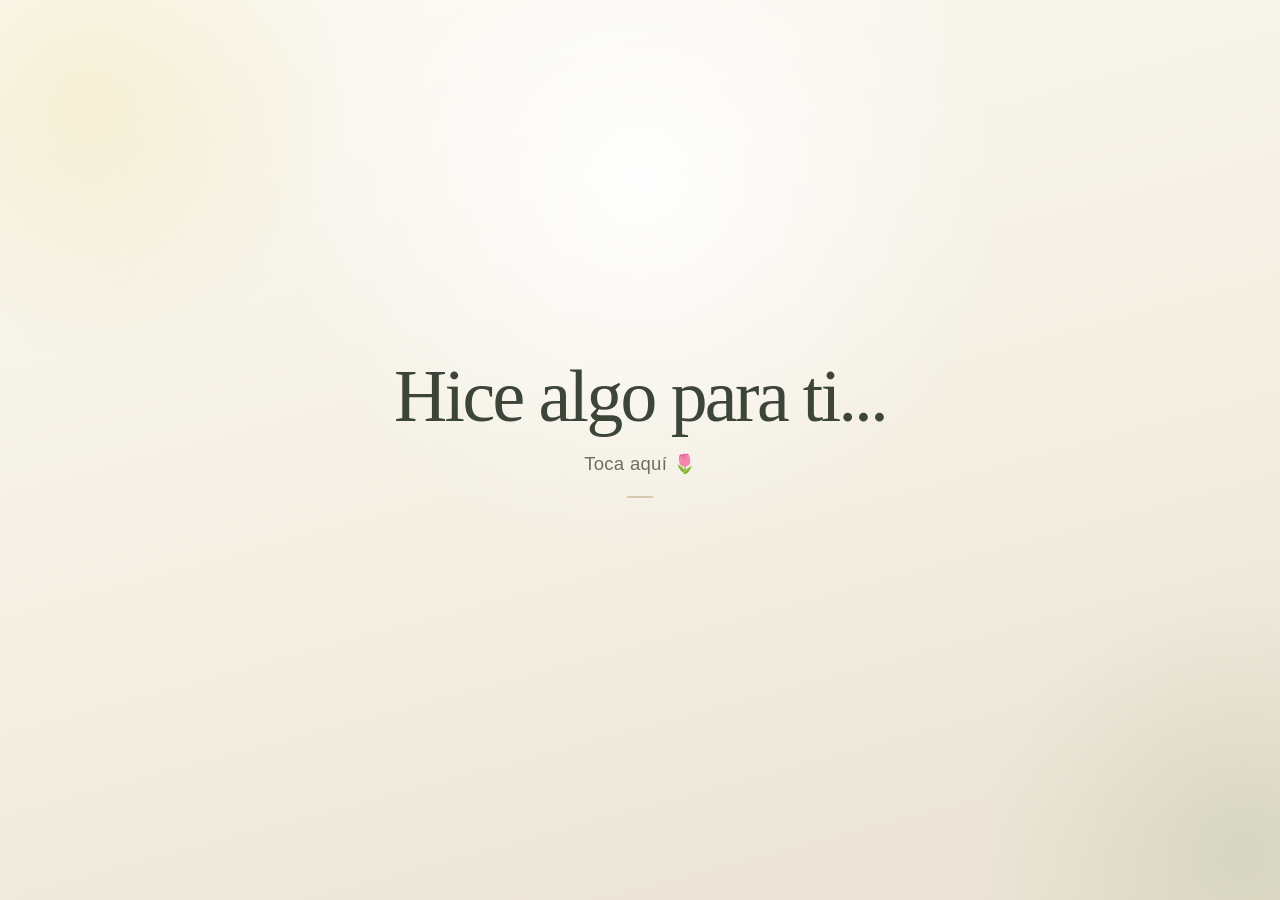
<file: index.html>
<!doctype html>
<html lang="es">
  <head>
    <meta charset="UTF-8" />
    <meta name="viewport" content="width=device-width, initial-scale=1, viewport-fit=cover, interactive-widget=resizes-content" />
    <meta name="theme-color" content="#f7f3e9" />
    <meta name="description" content="Un ramo de tulipanes y lirios amarillos que florece para ti." />
    <meta property="og:title" content="Hice algo para ti..." />
    <meta property="og:description" content="Un pequeño regalo que florece al abrirlo." />
    <title>Flores para ti</title>
    <script>document.documentElement.classList.add('js');</script>
    <link rel="stylesheet" href="styles.css?v=harmony-1" />
  </head>
  <body>
    <main class="experience" id="experience" data-state="idle">
      <div class="ambient" aria-hidden="true">
        <span class="ambient__wash ambient__wash--one"></span>
        <span class="ambient__wash ambient__wash--two"></span>
      </div>

      <button class="opening" id="start-gift" type="button" aria-label="Hacer florecer el ramo">
        <span class="opening__copy">
          <span class="opening__title">Hice algo para ti...</span>
          <span class="opening__invitation">Toca aquí <span aria-hidden="true">🌷</span></span>
          <span class="opening__pulse" aria-hidden="true"></span>
        </span>
      </button>

      <section class="bouquet-stage" aria-label="Ramo de tulipanes y lirios amarillos">
        <div class="bouquet-shell">
          <div id="bouquet-3d" class="bouquet-3d"></div>
          <p id="scene-status" class="scene-status" role="status" hidden></p>
          <div class="particles" aria-hidden="true">
            <i class="light light--1"></i>
            <i class="light light--2"></i>
            <i class="light light--3"></i>
            <i class="light light--4"></i>
            <i class="light light--5"></i>
            <i class="petal-fall petal-fall--1"></i>
            <i class="petal-fall petal-fall--2"></i>
            <i class="petal-fall petal-fall--3"></i>
          </div>

          <svg class="bouquet" viewBox="0 0 430 720" role="img" aria-labelledby="bouquet-title bouquet-desc">
            <title id="bouquet-title">Ramo animado de flores amarillas</title>
            <desc id="bouquet-desc">Tulipanes amarillos en forma de copa y lirios amarillos de seis pétalos florecen entre hojas verdes y un envoltorio color marfil.</desc>
            <defs>
              <linearGradient id="stemGreen" x1="0" y1="0" x2="1" y2="0">
                <stop offset="0" stop-color="#315c3b" />
                <stop offset="0.54" stop-color="#5f8450" />
                <stop offset="1" stop-color="#2f5938" />
              </linearGradient>
              <linearGradient id="leafGreen" x1="0" y1="0" x2="1" y2="1">
                <stop offset="0" stop-color="#77915a" />
                <stop offset="0.55" stop-color="#456e45" />
                <stop offset="1" stop-color="#2f5639" />
              </linearGradient>
              <linearGradient id="tulipGold" x1="0.2" y1="0" x2="0.8" y2="1">
                <stop offset="0" stop-color="#fff6a8" />
                <stop offset="0.48" stop-color="#f4cf4e" />
                <stop offset="1" stop-color="#dca72e" />
              </linearGradient>
              <linearGradient id="tulipLight" x1="0" y1="0" x2="1" y2="1">
                <stop offset="0" stop-color="#fff9bf" />
                <stop offset="1" stop-color="#ecc242" />
              </linearGradient>
              <linearGradient id="lilyGold" x1="0.5" y1="0" x2="0.5" y2="1">
                <stop offset="0" stop-color="#fff9bf" />
                <stop offset="0.62" stop-color="#f7d960" />
                <stop offset="1" stop-color="#e0ad30" />
              </linearGradient>
              <linearGradient id="paperIvory" x1="0" y1="0" x2="1" y2="1">
                <stop offset="0" stop-color="#fffdf5" />
                <stop offset="0.58" stop-color="#eee4d1" />
                <stop offset="1" stop-color="#d9cab3" />
              </linearGradient>
              <linearGradient id="paperWarm" x1="0" y1="0" x2="1" y2="0">
                <stop offset="0" stop-color="#d6c5a9" />
                <stop offset="0.5" stop-color="#f6efe2" />
                <stop offset="1" stop-color="#c8b697" />
              </linearGradient>
              <filter id="softShadow" x="-30%" y="-30%" width="160%" height="180%">
                <feDropShadow dx="0" dy="10" stdDeviation="9" flood-color="#77683d" flood-opacity="0.16" />
              </filter>
              <filter id="flowerShadow" x="-30%" y="-30%" width="160%" height="160%">
                <feDropShadow dx="0" dy="3" stdDeviation="2.5" flood-color="#8f7127" flood-opacity="0.2" />
              </filter>
            </defs>

            <g class="wrap" aria-hidden="true" filter="url(#softShadow)">
              <path class="wrap__back" d="M84 405 C122 436 152 471 208 595 C255 474 302 437 347 405 L312 646 C278 672 145 672 112 646 Z" fill="url(#paperWarm)" />
              <path class="wrap__left" d="M87 419 C122 480 147 535 205 611 L151 672 C125 621 103 528 87 419 Z" fill="url(#paperIvory)" />
              <path class="wrap__right" d="M345 416 C311 482 284 538 209 611 L266 672 C296 615 326 522 345 416 Z" fill="url(#paperIvory)" />
              <path class="wrap__crease" d="M151 672 L208 611 L266 672" fill="none" stroke="#bca98b" stroke-opacity="0.54" stroke-width="1.4" />
              <path class="wrap__edge" d="M88 418 C143 451 170 495 208 595 C247 494 292 449 344 416" fill="none" stroke="#fffef9" stroke-opacity="0.9" stroke-width="3" />
            </g>

            <g class="living-bouquet">
              <g class="stems" fill="none" stroke="url(#stemGreen)" stroke-linecap="round">
                <path class="stem-line" pathLength="1" style="--delay:.15s" d="M210 634 C199 522 160 402 128 275" stroke-width="5.4" />
                <path class="stem-line" pathLength="1" style="--delay:.28s" d="M211 635 C203 516 194 352 183 218" stroke-width="4.8" />
                <path class="stem-line" pathLength="1" style="--delay:.42s" d="M213 636 C218 516 228 382 232 258" stroke-width="5.2" />
                <path class="stem-line" pathLength="1" style="--delay:.56s" d="M214 635 C233 505 267 342 291 208" stroke-width="4.8" />
                <path class="stem-line" pathLength="1" style="--delay:.68s" d="M216 635 C248 530 302 410 331 297" stroke-width="5.1" />
                <path class="stem-line" pathLength="1" style="--delay:.8s" d="M208 634 C186 536 162 442 157 344" stroke-width="4.2" />
                <path class="stem-line" pathLength="1" style="--delay:.92s" d="M216 635 C237 545 258 432 270 343" stroke-width="4.4" />
                <path class="stem-line" pathLength="1" style="--delay:1.02s" d="M207 636 C171 526 126 451 105 369" stroke-width="4.4" />
                <path class="stem-line" pathLength="1" style="--delay:1.12s" d="M214 635 C218 523 213 412 211 319" stroke-width="4.4" />
                <path class="stem-line" pathLength="1" style="--delay:1.2s" d="M217 636 C263 539 304 445 322 360" stroke-width="4.5" />
              </g>

              <g class="leaves" aria-hidden="true">
                <path class="leaf leaf--left" style="--delay:1.1s" d="M199 558 C155 538 132 506 126 471 C163 482 190 507 199 558 Z" />
                <path class="leaf leaf--right" style="--delay:1.22s" d="M221 568 C256 532 286 519 314 521 C294 552 263 568 221 568 Z" />
                <path class="leaf leaf--left" style="--delay:1.36s" d="M185 506 C145 484 127 450 125 419 C159 434 180 461 185 506 Z" />
                <path class="leaf leaf--right" style="--delay:1.48s" d="M236 508 C262 467 292 445 321 439 C308 479 278 503 236 508 Z" />
                <path class="leaf leaf--left" style="--delay:1.62s" d="M170 448 C135 428 115 399 111 370 C144 381 166 408 170 448 Z" />
                <path class="leaf leaf--right" style="--delay:1.74s" d="M253 454 C275 416 300 397 328 391 C317 426 287 451 253 454 Z" />
                <path class="leaf leaf--left leaf--slim" style="--delay:1.86s" d="M205 420 C179 389 172 353 181 326 C204 353 213 381 205 420 Z" />
                <path class="leaf leaf--right leaf--slim" style="--delay:1.98s" d="M220 410 C231 368 252 340 278 328 C273 365 250 398 220 410 Z" />
                <path class="leaf leaf--left leaf--small" style="--delay:2.08s" d="M151 393 C124 380 108 359 104 338 C131 344 148 363 151 393 Z" />
                <path class="leaf leaf--right leaf--small" style="--delay:2.18s" d="M282 401 C299 373 319 359 340 357 C330 382 309 398 282 401 Z" />
              </g>

              <g transform="translate(128 277) rotate(-13) scale(.96)">
                <g class="bloom bloom--tulip" style="--delay:2.35s">
                  <path class="sepal" d="M-19 -5 L-31 -18 L-8 -13 L0 0 L9 -13 L31 -19 L20 -4 Z" />
                  <path class="tulip-petal tulip-petal--left" d="M0 0 C-24 -2 -41 -24 -32 -53 C-17 -53 -4 -40 1 -18 Z" />
                  <path class="tulip-petal tulip-petal--right" d="M0 0 C24 -2 41 -24 32 -53 C17 -53 4 -40 -1 -18 Z" />
                  <path class="tulip-petal tulip-petal--center" d="M0 0 C-17 -12 -20 -42 0 -63 C20 -42 17 -12 0 0 Z" />
                </g>
              </g>
              <g transform="translate(183 221) rotate(-5) scale(1.08)">
                <g class="bloom bloom--tulip" style="--delay:2.66s">
                  <path class="sepal" d="M-19 -5 L-31 -18 L-8 -13 L0 0 L9 -13 L31 -19 L20 -4 Z" />
                  <path class="tulip-petal tulip-petal--left" d="M0 0 C-24 -2 -41 -24 -32 -53 C-17 -53 -4 -40 1 -18 Z" />
                  <path class="tulip-petal tulip-petal--right" d="M0 0 C24 -2 41 -24 32 -53 C17 -53 4 -40 -1 -18 Z" />
                  <path class="tulip-petal tulip-petal--center" d="M0 0 C-17 -12 -20 -42 0 -63 C20 -42 17 -12 0 0 Z" />
                </g>
              </g>
              <g transform="translate(232 260) rotate(8) scale(.9)">
                <g class="bloom bloom--tulip" style="--delay:2.92s">
                  <path class="sepal" d="M-19 -5 L-31 -18 L-8 -13 L0 0 L9 -13 L31 -19 L20 -4 Z" />
                  <path class="tulip-petal tulip-petal--left" d="M0 0 C-24 -2 -41 -24 -32 -53 C-17 -53 -4 -40 1 -18 Z" />
                  <path class="tulip-petal tulip-petal--right" d="M0 0 C24 -2 41 -24 32 -53 C17 -53 4 -40 -1 -18 Z" />
                  <path class="tulip-petal tulip-petal--center" d="M0 0 C-17 -12 -20 -42 0 -63 C20 -42 17 -12 0 0 Z" />
                </g>
              </g>
              <g transform="translate(291 211) rotate(12) scale(1.04)">
                <g class="bloom bloom--tulip" style="--delay:3.18s">
                  <path class="sepal" d="M-19 -5 L-31 -18 L-8 -13 L0 0 L9 -13 L31 -19 L20 -4 Z" />
                  <path class="tulip-petal tulip-petal--left" d="M0 0 C-24 -2 -41 -24 -32 -53 C-17 -53 -4 -40 1 -18 Z" />
                  <path class="tulip-petal tulip-petal--right" d="M0 0 C24 -2 41 -24 32 -53 C17 -53 4 -40 -1 -18 Z" />
                  <path class="tulip-petal tulip-petal--center" d="M0 0 C-17 -12 -20 -42 0 -63 C20 -42 17 -12 0 0 Z" />
                </g>
              </g>
              <g transform="translate(331 299) rotate(17) scale(.88)">
                <g class="bloom bloom--tulip" style="--delay:3.42s">
                  <path class="sepal" d="M-19 -5 L-31 -18 L-8 -13 L0 0 L9 -13 L31 -19 L20 -4 Z" />
                  <path class="tulip-petal tulip-petal--left" d="M0 0 C-24 -2 -41 -24 -32 -53 C-17 -53 -4 -40 1 -18 Z" />
                  <path class="tulip-petal tulip-petal--right" d="M0 0 C24 -2 41 -24 32 -53 C17 -53 4 -40 -1 -18 Z" />
                  <path class="tulip-petal tulip-petal--center" d="M0 0 C-17 -12 -20 -42 0 -63 C20 -42 17 -12 0 0 Z" />
                </g>
              </g>
              <g transform="translate(157 346) rotate(-18) scale(.78)">
                <g class="bloom bloom--tulip" style="--delay:3.62s">
                  <path class="sepal" d="M-19 -5 L-31 -18 L-8 -13 L0 0 L9 -13 L31 -19 L20 -4 Z" />
                  <path class="tulip-petal tulip-petal--left" d="M0 0 C-24 -2 -41 -24 -32 -53 C-17 -53 -4 -40 1 -18 Z" />
                  <path class="tulip-petal tulip-petal--right" d="M0 0 C24 -2 41 -24 32 -53 C17 -53 4 -40 -1 -18 Z" />
                  <path class="tulip-petal tulip-petal--center" d="M0 0 C-17 -12 -20 -42 0 -63 C20 -42 17 -12 0 0 Z" />
                </g>
              </g>
              <g transform="translate(270 345) rotate(7) scale(.8)">
                <g class="bloom bloom--tulip" style="--delay:3.82s">
                  <path class="sepal" d="M-19 -5 L-31 -18 L-8 -13 L0 0 L9 -13 L31 -19 L20 -4 Z" />
                  <path class="tulip-petal tulip-petal--left" d="M0 0 C-24 -2 -41 -24 -32 -53 C-17 -53 -4 -40 1 -18 Z" />
                  <path class="tulip-petal tulip-petal--right" d="M0 0 C24 -2 41 -24 32 -53 C17 -53 4 -40 -1 -18 Z" />
                  <path class="tulip-petal tulip-petal--center" d="M0 0 C-17 -12 -20 -42 0 -63 C20 -42 17 -12 0 0 Z" />
                </g>
              </g>

              <g transform="translate(105 369) rotate(-14) scale(.88)">
                <g class="bloom bloom--lily" style="--delay:4.38s">
                  <g class="lily-petals" filter="url(#flowerShadow)">
                    <path class="lily-petal" style="--turn:0deg;--petal-delay:0s" d="M0 2 C-10 -17 -7 -45 0 -66 C11 -42 12 -17 0 2 Z" />
                    <path class="lily-petal" style="--turn:60deg;--petal-delay:.07s" d="M0 2 C-10 -17 -7 -45 0 -66 C11 -42 12 -17 0 2 Z" />
                    <path class="lily-petal" style="--turn:120deg;--petal-delay:.14s" d="M0 2 C-10 -17 -7 -45 0 -66 C11 -42 12 -17 0 2 Z" />
                    <path class="lily-petal" style="--turn:180deg;--petal-delay:.21s" d="M0 2 C-10 -17 -7 -45 0 -66 C11 -42 12 -17 0 2 Z" />
                    <path class="lily-petal" style="--turn:240deg;--petal-delay:.28s" d="M0 2 C-10 -17 -7 -45 0 -66 C11 -42 12 -17 0 2 Z" />
                    <path class="lily-petal" style="--turn:300deg;--petal-delay:.35s" d="M0 2 C-10 -17 -7 -45 0 -66 C11 -42 12 -17 0 2 Z" />
                  </g>
                  <g class="stamens">
                    <path d="M0 0 L-28 -7 M0 0 L-19 -24 M0 0 L8 -28 M0 0 L27 -10 M0 0 L20 18" />
                    <circle cx="-29" cy="-7" r="3.6" /><circle cx="-20" cy="-25" r="3.6" /><circle cx="8" cy="-29" r="3.6" /><circle cx="28" cy="-10" r="3.6" /><circle cx="21" cy="19" r="3.6" />
                  </g>
                  <circle class="lily-heart" r="7" />
                  <g class="lily-speckles"><circle cx="-8" cy="-14" r="1.8" /><circle cx="8" cy="-12" r="1.5" /><circle cx="-2" cy="-20" r="1.6" /><circle cx="12" cy="5" r="1.4" /></g>
                </g>
              </g>

              <g transform="translate(211 319) rotate(3) scale(.98)">
                <g class="bloom bloom--lily" style="--delay:4.78s">
                  <g class="lily-petals" filter="url(#flowerShadow)">
                    <path class="lily-petal" style="--turn:0deg;--petal-delay:0s" d="M0 2 C-10 -17 -7 -45 0 -66 C11 -42 12 -17 0 2 Z" />
                    <path class="lily-petal" style="--turn:60deg;--petal-delay:.07s" d="M0 2 C-10 -17 -7 -45 0 -66 C11 -42 12 -17 0 2 Z" />
                    <path class="lily-petal" style="--turn:120deg;--petal-delay:.14s" d="M0 2 C-10 -17 -7 -45 0 -66 C11 -42 12 -17 0 2 Z" />
                    <path class="lily-petal" style="--turn:180deg;--petal-delay:.21s" d="M0 2 C-10 -17 -7 -45 0 -66 C11 -42 12 -17 0 2 Z" />
                    <path class="lily-petal" style="--turn:240deg;--petal-delay:.28s" d="M0 2 C-10 -17 -7 -45 0 -66 C11 -42 12 -17 0 2 Z" />
                    <path class="lily-petal" style="--turn:300deg;--petal-delay:.35s" d="M0 2 C-10 -17 -7 -45 0 -66 C11 -42 12 -17 0 2 Z" />
                  </g>
                  <g class="stamens">
                    <path d="M0 0 L-28 -7 M0 0 L-19 -24 M0 0 L8 -28 M0 0 L27 -10 M0 0 L20 18" />
                    <circle cx="-29" cy="-7" r="3.6" /><circle cx="-20" cy="-25" r="3.6" /><circle cx="8" cy="-29" r="3.6" /><circle cx="28" cy="-10" r="3.6" /><circle cx="21" cy="19" r="3.6" />
                  </g>
                  <circle class="lily-heart" r="7" />
                  <g class="lily-speckles"><circle cx="-8" cy="-14" r="1.8" /><circle cx="8" cy="-12" r="1.5" /><circle cx="-2" cy="-20" r="1.6" /><circle cx="12" cy="5" r="1.4" /></g>
                </g>
              </g>

              <g transform="translate(322 360) rotate(14) scale(.84)">
                <g class="bloom bloom--lily" style="--delay:5.16s">
                  <g class="lily-petals" filter="url(#flowerShadow)">
                    <path class="lily-petal" style="--turn:0deg;--petal-delay:0s" d="M0 2 C-10 -17 -7 -45 0 -66 C11 -42 12 -17 0 2 Z" />
                    <path class="lily-petal" style="--turn:60deg;--petal-delay:.07s" d="M0 2 C-10 -17 -7 -45 0 -66 C11 -42 12 -17 0 2 Z" />
                    <path class="lily-petal" style="--turn:120deg;--petal-delay:.14s" d="M0 2 C-10 -17 -7 -45 0 -66 C11 -42 12 -17 0 2 Z" />
                    <path class="lily-petal" style="--turn:180deg;--petal-delay:.21s" d="M0 2 C-10 -17 -7 -45 0 -66 C11 -42 12 -17 0 2 Z" />
                    <path class="lily-petal" style="--turn:240deg;--petal-delay:.28s" d="M0 2 C-10 -17 -7 -45 0 -66 C11 -42 12 -17 0 2 Z" />
                    <path class="lily-petal" style="--turn:300deg;--petal-delay:.35s" d="M0 2 C-10 -17 -7 -45 0 -66 C11 -42 12 -17 0 2 Z" />
                  </g>
                  <g class="stamens">
                    <path d="M0 0 L-28 -7 M0 0 L-19 -24 M0 0 L8 -28 M0 0 L27 -10 M0 0 L20 18" />
                    <circle cx="-29" cy="-7" r="3.6" /><circle cx="-20" cy="-25" r="3.6" /><circle cx="8" cy="-29" r="3.6" /><circle cx="28" cy="-10" r="3.6" /><circle cx="21" cy="19" r="3.6" />
                  </g>
                  <circle class="lily-heart" r="7" />
                  <g class="lily-speckles"><circle cx="-8" cy="-14" r="1.8" /><circle cx="8" cy="-12" r="1.5" /><circle cx="-2" cy="-20" r="1.6" /><circle cx="12" cy="5" r="1.4" /></g>
                </g>
              </g>

              <g class="green-details" aria-hidden="true">
                <g class="sprig" style="--delay:5.72s" transform="translate(91 424) rotate(-34)">
                  <path d="M0 54 C2 31 5 15 8 0" />
                  <ellipse cx="0" cy="39" rx="8" ry="16" transform="rotate(-38 0 39)" />
                  <ellipse cx="8" cy="25" rx="7" ry="14" transform="rotate(34 8 25)" />
                  <ellipse cx="7" cy="10" rx="6" ry="12" transform="rotate(-31 7 10)" />
                </g>
                <g class="sprig" style="--delay:5.92s" transform="translate(344 437) rotate(29)">
                  <path d="M0 54 C2 31 5 15 8 0" />
                  <ellipse cx="0" cy="39" rx="8" ry="16" transform="rotate(-38 0 39)" />
                  <ellipse cx="8" cy="25" rx="7" ry="14" transform="rotate(34 8 25)" />
                  <ellipse cx="7" cy="10" rx="6" ry="12" transform="rotate(-31 7 10)" />
                </g>
              </g>
            </g>

            <g class="ribbon" aria-hidden="true" filter="url(#softShadow)">
              <path class="ribbon__tail" d="M210 604 C181 627 167 663 163 705 L207 669 Z" fill="#d1b46e" />
              <path class="ribbon__tail" d="M214 604 C245 628 258 665 262 705 L217 669 Z" fill="#c5a55d" />
              <path class="ribbon__loop" d="M212 624 C178 591 146 594 151 624 C158 653 186 646 212 630 Z" fill="#ddc685" />
              <path class="ribbon__loop" d="M212 624 C246 591 278 594 273 624 C266 653 238 646 212 630 Z" fill="#d0b46e" />
              <ellipse cx="212" cy="626" rx="17" ry="14" fill="#b99243" />
              <path d="M198 620 C206 625 218 625 227 619" fill="none" stroke="#f6e9bd" stroke-opacity="0.8" stroke-width="2" />
            </g>
          </svg>
        </div>

        <div class="closing" aria-live="polite">
          <p class="closing__message" id="final-message" aria-hidden="true">Te dije que estaba mejorando la animación… bueno, quería hacer algo mejor para ti.</p>
          <button class="replay" id="replay" type="button" aria-label="Ver florecer el ramo otra vez">Ver florecer otra vez <span aria-hidden="true">🌷</span></button>
        </div>
      </section>
    </main>

    <noscript>
      <style>
        .opening { display: none; }
        .bouquet-stage { opacity: 1; visibility: visible; }
        .closing__message { opacity: 1; transform: none; }
        .replay { display: none; }
      </style>
    </noscript>
    <script src="script.js?v=dusty-pink-1" defer></script>
  </body>
</html>
</file>
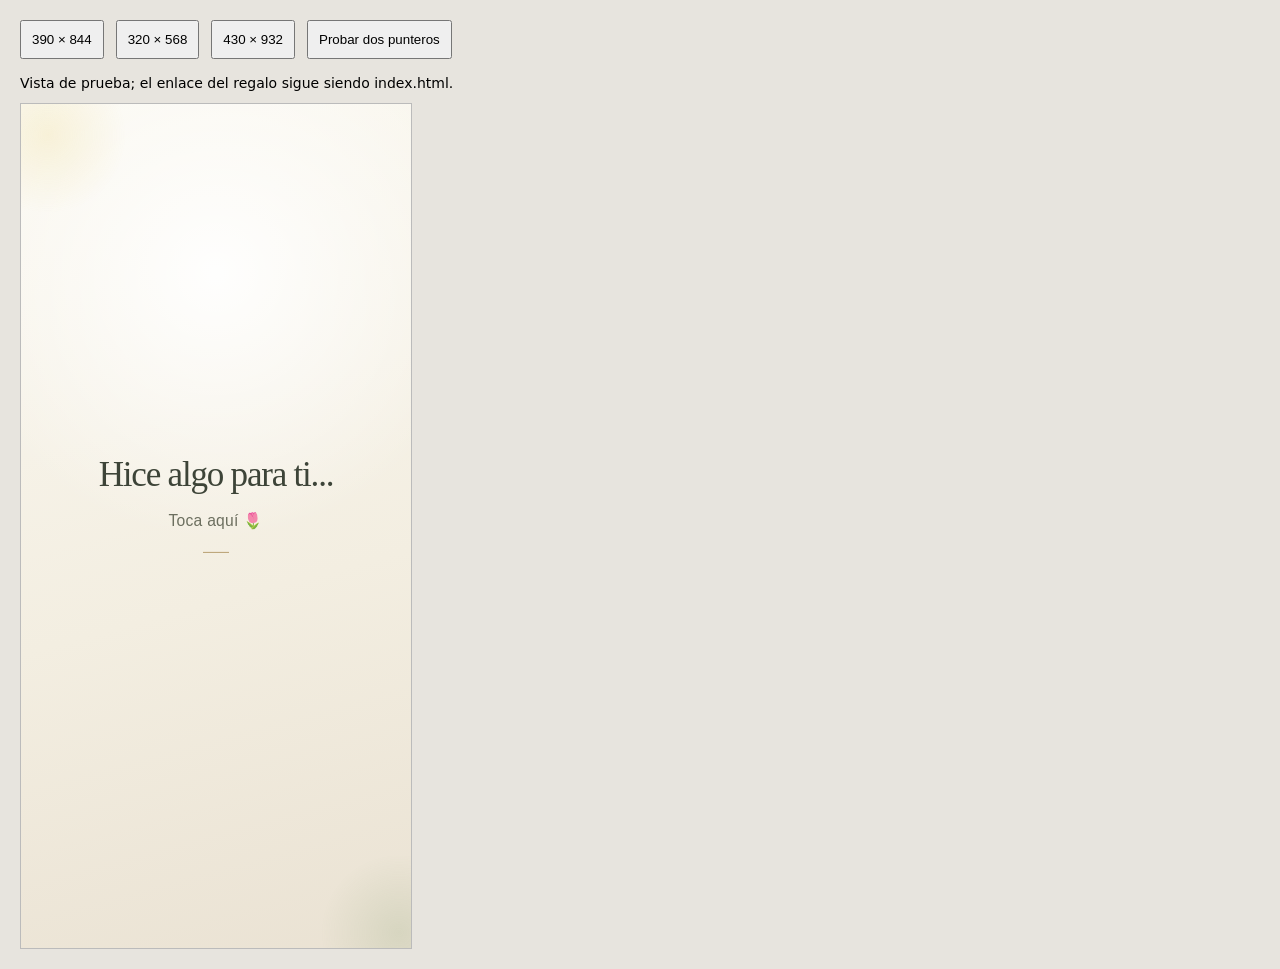
<file: qa.html>
<!doctype html><html lang="es"><meta charset="utf-8"><meta name="viewport" content="width=device-width,initial-scale=1"><title>Prueba responsive del ramo</title>
<style>body{margin:20px;background:#e7e4de;font:14px system-ui}nav{display:flex;gap:12px;margin-bottom:16px}iframe{display:block;border:1px solid #bbb;width:390px;height:844px;background:#faf7ef}button{padding:10px}output{display:block;margin:12px 0;max-width:640px}</style>
<nav><button data-size="390,844">390 × 844</button><button data-size="320,568">320 × 568</button><button data-size="430,932">430 × 932</button><button id="pinch">Probar dos punteros</button></nav><output id="result">Vista de prueba; el enlace del regalo sigue siendo index.html.</output><iframe title="Experiencia móvil" src="./index.html?v=dusty-pink-1"></iframe>
<script>
const frame=document.querySelector('iframe'),result=document.querySelector('output');
document.querySelectorAll('[data-size]').forEach(button=>button.onclick=()=>{const [w,h]=button.dataset.size.split(',');frame.style.width=w+'px';frame.style.height=h+'px';});
document.querySelector('#pinch').onclick=()=>{
 const win=frame.contentWindow,doc=frame.contentDocument,host=doc.querySelector('#bouquet-3d'),canvas=host.querySelector('canvas');
 if(host.dataset.state!=='interactive'){result.textContent='Primero deja terminar el florecimiento.';return;}
 const before=Number(host.dataset.zoom),r=canvas.getBoundingClientRect();
 const send=(type,id,x,y)=>canvas.dispatchEvent(new win.PointerEvent(type,{pointerId:id,pointerType:'touch',clientX:r.x+x,clientY:r.y+y,bubbles:true}));
 // Synthetic pointers are deliberately not captured by the browser: only gesture math is under test.
 const capture=canvas.setPointerCapture;canvas.setPointerCapture=()=>{};
 send('pointerdown',901,130,200);send('pointerdown',902,230,200);send('pointermove',902,280,200);send('pointerup',901,130,200);send('pointerup',902,280,200);canvas.setPointerCapture=capture;
 setTimeout(()=>{result.textContent=`Pinch sintético: zoom ${before} → ${host.dataset.zoom}. ${Number(host.dataset.zoom)<before?'PASS':'FAIL'}. No sustituye una prueba en un teléfono físico.`;},300);
};
</script></html>
</file>
<file: styles.css>
:root {
  color-scheme: light;
  --paper: #f7f3e9;
  --paper-bright: #fffdf6;
  --ink: #3d4438;
  --ink-soft: #6c6f5f;
  --gold: #e2bd3f;
  --gold-deep: #8c641b;
  --green: #456e45;
  --ease-out: cubic-bezier(0.23, 1, 0.32, 1);
  --ease-in-out: cubic-bezier(0.77, 0, 0.175, 1);
}

* {
  box-sizing: border-box;
}

html {
  min-height: 100%;
  background: var(--paper);
  -webkit-tap-highlight-color: transparent;
  -webkit-text-size-adjust: 100%;
  overscroll-behavior: none;
}

body {
  min-width: 280px;
  min-height: 100%;
  margin: 0;
  overflow: hidden;
  background: var(--paper);
  color: var(--ink);
  font-family: ui-sans-serif, -apple-system, BlinkMacSystemFont, "Segoe UI", sans-serif;
}

button {
  color: inherit;
  font: inherit;
  touch-action: manipulation;
  user-select: none;
  -webkit-user-select: none;
  -webkit-touch-callout: none;
}

button:focus-visible {
  outline: 2px solid color-mix(in srgb, var(--gold-deep), transparent 20%);
  outline-offset: 8px;
}

::selection {
  background: #f1d86b;
  color: #3f3d2a;
}

.experience {
  position: relative;
  display: grid;
  min-height: 100vh;
  min-height: 100svh;
  overflow: hidden;
  isolation: isolate;
  background:
    radial-gradient(circle at 50% 20%, rgb(255 255 255 / 0.92), transparent 38%),
    linear-gradient(165deg, #fbf9f2 0%, #f3eee1 58%, #eae2d3 100%);
  padding:
    max(14px, env(safe-area-inset-top, 0px))
    max(16px, env(safe-area-inset-right, 0px))
    max(14px, env(safe-area-inset-bottom, 0px))
    max(16px, env(safe-area-inset-left, 0px));
}

.ambient,
.ambient__wash {
  position: absolute;
  inset: 0;
  pointer-events: none;
}

.ambient {
  z-index: -1;
  overflow: hidden;
}

.ambient__wash {
  width: 42vw;
  height: 42vw;
  max-width: 560px;
  max-height: 560px;
  border-radius: 50%;
  filter: blur(1px);
  opacity: 0.18;
}

.ambient__wash--one {
  inset: -13vw auto auto -14vw;
  background: radial-gradient(circle, #e6cc61, transparent 68%);
}

.ambient__wash--two {
  inset: auto -18vw -17vw auto;
  background: radial-gradient(circle, #809b69, transparent 68%);
}

.opening {
  position: absolute;
  inset: 0;
  z-index: 4;
  display: grid;
  width: 100%;
  height: 100%;
  place-items: center;
  border: 0;
  padding: 24px;
  background: transparent;
  cursor: pointer;
  transition: opacity 520ms var(--ease-out), visibility 0s linear 520ms;
}

.opening__copy {
  display: grid;
  justify-items: center;
  gap: 17px;
  transform: translateY(-2.5svh);
}

.opening__title {
  font-family: "Iowan Old Style", "Palatino Linotype", Palatino, Georgia, serif;
  font-size: clamp(2rem, 9vw, 4.6rem);
  font-weight: 400;
  letter-spacing: -0.035em;
  line-height: 1.05;
  text-wrap: balance;
}

.opening__invitation {
  position: relative;
  font-size: clamp(0.98rem, 4vw, 1.16rem);
  font-weight: 500;
  letter-spacing: 0.015em;
  color: var(--ink-soft);
  transition: color 180ms ease, transform 140ms var(--ease-out);
}

.opening__pulse {
  width: 26px;
  height: 1px;
  margin-top: 5px;
  background: var(--gold-deep);
  transform-origin: center;
  opacity: 0.56;
}

@media (prefers-reduced-motion: no-preference) {
  .opening__pulse {
    animation: invitation 2.6s var(--ease-in-out) infinite;
  }
}

.opening:active .opening__invitation {
  transform: scale(0.97);
  color: var(--gold-deep);
}

@media (hover: hover) and (pointer: fine) {
  .opening:hover .opening__invitation,
  .replay:hover {
    color: var(--gold-deep);
  }
}

.experience[data-state="playing"] .opening,
.experience[data-state="complete"] .opening {
  visibility: hidden;
  opacity: 0;
  pointer-events: none;
}

.bouquet-stage {
  position: relative;
  z-index: 1;
  display: grid;
  grid-template-rows: minmax(0, 1fr) auto;
  width: min(100%, 780px);
  min-height: calc(100svh - max(28px, env(safe-area-inset-top, 0px) + env(safe-area-inset-bottom, 0px)));
  margin: auto;
  opacity: 1;
  visibility: visible;
}

.js .bouquet-stage {
  opacity: 0;
  visibility: hidden;
}

.js .experience[data-state="playing"] .bouquet-stage,
.js .experience[data-state="complete"] .bouquet-stage {
  opacity: 1;
  visibility: visible;
  transition: opacity 420ms var(--ease-out);
}

.bouquet-shell {
  position: relative;
  display: grid;
  min-height: 0;
  place-items: end center;
}

.bouquet {
  display: block;
  width: min(92vw, 455px);
  height: min(73svh, 720px);
  overflow: visible;
  filter: saturate(0.98);
}

.stem-line {
  stroke-dasharray: 1;
  stroke-dashoffset: 0;
}

.js .stem-line {
  stroke-dashoffset: 1;
}

.leaf {
  fill: url(#leafGreen);
  opacity: 0.94;
  transform-box: fill-box;
  transform-origin: right bottom;
}

.leaf--right {
  transform-origin: left bottom;
}

.leaf--slim {
  opacity: 0.88;
}

.leaf--small {
  opacity: 0.8;
}

.js .leaf,
.js .bloom,
.js .sprig,
.js .wrap,
.js .ribbon {
  opacity: 0;
}

.bloom {
  transform-box: fill-box;
  transform-origin: center bottom;
}

.bloom--tulip {
  filter: url(#flowerShadow);
}

.sepal {
  fill: #466b42;
}

.tulip-petal {
  stroke: #c99624;
  stroke-width: 0.8;
  stroke-opacity: 0.42;
  transform-box: fill-box;
  transform-origin: center bottom;
}

.tulip-petal--left,
.tulip-petal--right {
  fill: url(#tulipGold);
}

.tulip-petal--center {
  fill: url(#tulipLight);
}

.lily-petal {
  fill: url(#lilyGold);
  stroke: #d7a629;
  stroke-width: 0.8;
  stroke-opacity: 0.52;
  transform: rotate(var(--turn));
  transform-origin: 0 0;
}

.stamens {
  fill: #a96e24;
  stroke: #8f6a2d;
  stroke-width: 1.7;
  stroke-linecap: round;
}

.lily-heart {
  fill: #bd8226;
  stroke: #fff0a0;
  stroke-width: 2;
}

.lily-speckles {
  fill: #a96e24;
  opacity: 0.68;
}

.sprig path {
  fill: none;
  stroke: #426741;
  stroke-width: 3;
  stroke-linecap: round;
}

.sprig ellipse {
  fill: #678251;
}

.wrap,
.ribbon {
  transform-box: fill-box;
  transform-origin: center bottom;
}

.playing .stem-line {
  animation: draw-stem 1.9s var(--ease-out) var(--delay) forwards;
}

.playing .leaf {
  animation: leaf-unfold 880ms var(--ease-out) var(--delay) forwards;
}

.playing .bloom {
  animation: bloom-arrive 840ms var(--ease-out) var(--delay) forwards;
}

.playing .tulip-petal--left {
  animation: tulip-left 1.05s var(--ease-out) calc(var(--delay) + 0.18s) both;
}

.playing .tulip-petal--right {
  animation: tulip-right 1.05s var(--ease-out) calc(var(--delay) + 0.18s) both;
}

.playing .tulip-petal--center {
  animation: tulip-center 1.08s var(--ease-out) calc(var(--delay) + 0.1s) both;
}

.playing .lily-petal {
  animation: lily-open 1.18s var(--ease-out) calc(var(--delay) + var(--petal-delay)) both;
}

.playing .stamens,
.playing .lily-heart,
.playing .lily-speckles {
  animation: center-reveal 620ms var(--ease-out) calc(var(--delay) + 0.78s) both;
}

.playing .sprig {
  animation: detail-grow 720ms var(--ease-out) var(--delay) forwards;
}

.playing .wrap {
  animation: wrap-arrive 1.1s var(--ease-out) 6.35s forwards;
}

.playing .ribbon {
  animation: ribbon-tie 820ms var(--ease-out) 7.05s forwards;
}

.complete .living-bouquet {
  transform-origin: 50% 88%;
  animation: bouquet-breathe 6.8s ease-in-out 0.4s infinite alternate;
}

.complete .wrap,
.complete .ribbon,
.complete .leaf,
.complete .bloom,
.complete .sprig,
.complete .stem-line {
  opacity: 1;
  stroke-dashoffset: 0;
}

.particles {
  position: absolute;
  inset: 3% 3% 4%;
  pointer-events: none;
}

.light,
.petal-fall {
  position: absolute;
  display: block;
  opacity: 0;
}

.light {
  width: 4px;
  height: 4px;
  border-radius: 50%;
  background: #fff6a9;
  box-shadow: 0 0 12px rgb(238 201 70 / 0.68);
}

.light--1 { top: 18%; left: 14%; }
.light--2 { top: 10%; right: 19%; }
.light--3 { top: 38%; left: 5%; }
.light--4 { top: 31%; right: 7%; }
.light--5 { top: 48%; right: 21%; }

.petal-fall {
  top: 14%;
  width: 9px;
  height: 16px;
  border-radius: 100% 0 100% 0;
  background: linear-gradient(145deg, #fff4a4, #e7b93b);
  box-shadow: 0 3px 7px rgb(117 91 31 / 0.1);
}

.petal-fall--1 { left: 19%; }
.petal-fall--2 { right: 15%; top: 23%; }
.petal-fall--3 { right: 31%; top: 8%; }

.complete .light {
  animation: glow-drift 4.8s ease-in-out var(--spark-delay, 0s) infinite;
}

.complete .light--2 { --spark-delay: .8s; }
.complete .light--3 { --spark-delay: 1.6s; }
.complete .light--4 { --spark-delay: 2.3s; }
.complete .light--5 { --spark-delay: 3s; }

.complete .petal-fall {
  animation: petal-drift 8s linear var(--petal-delay, 0s) infinite;
}

.complete .petal-fall--2 { --petal-delay: 2.4s; }
.complete .petal-fall--3 { --petal-delay: 5s; }

.closing {
  position: relative;
  display: grid;
  justify-items: center;
  align-content: start;
  width: min(100%, 620px);
  min-height: clamp(116px, 18svh, 150px);
  margin: 0 auto;
  padding: 4px 12px max(8px, env(safe-area-inset-bottom, 0px));
  text-align: center;
}

.closing__message {
  max-width: 31ch;
  margin: 0;
  color: #45483c;
  font-family: "Iowan Old Style", "Palatino Linotype", Palatino, Georgia, serif;
  font-size: clamp(1.15rem, 5vw, 1.65rem);
  font-weight: 400;
  letter-spacing: -0.018em;
  line-height: 1.38;
  opacity: 0;
  transform: translateY(12px);
}

.complete .closing__message {
  animation: message-arrive 900ms var(--ease-out) 180ms forwards;
}

.replay {
  border: 0;
  margin-top: 15px;
  min-height: 44px;
  padding: 7px 9px;
  background: transparent;
  color: var(--ink-soft);
  font-size: 0.84rem;
  letter-spacing: 0.015em;
  opacity: 0;
  cursor: pointer;
  transform: translateY(5px);
  transition: color 180ms ease, transform 140ms var(--ease-out);
  pointer-events: none;
}

.complete .replay {
  opacity: 1;
  transform: translateY(0);
  transition: color 180ms ease, transform 140ms var(--ease-out), opacity 600ms var(--ease-out) 920ms;
  pointer-events: auto;
}

.replay:active {
  transform: scale(0.97);
}

/* Only the bouquet surface changes. The invitation, message and controls stay intact. */
.bouquet-3d { position: relative; display: none; width: 100%; height: min(70svh, 110vw, 750px); }
.has-3d .bouquet-3d { display: block; }
.has-3d .bouquet { display: none; }
.bouquet-3d canvas { display: block; width: 100%; height: 100%; outline-offset: -5px; }
.bouquet-3d canvas.is-interactive { touch-action: none; cursor: grab; }
.bouquet-3d canvas.is-dragging { cursor: grabbing; }
.bouquet-3d canvas:focus-visible { outline: 2px solid var(--gold-deep); border-radius: 8px; }
.has-3d .bouquet-stage { grid-template-rows: auto auto; align-content: center; gap: 6px; }
.has-3d .bouquet-shell { width: min(100%, 780px); }
.has-3d .particles { pointer-events: none; z-index: 1; }
.scene-status { position: absolute; inset: 40% 20px auto; z-index: 5; padding: 16px; text-align: center; font-size: .95rem; color: var(--ink); background: var(--paper); }
.scene-status.is-growing { inset: auto 12px 0; margin: 0; padding: 4px; background: transparent; font-size: .9rem; color: var(--ink-soft); pointer-events: none; }
.scene-status[hidden] { display: none; }
.restarting .bouquet-stage { opacity: 0 !important; transition: opacity 240ms var(--ease-out) !important; }
.replay:disabled { pointer-events: none; }
@media (max-height: 700px) { .bouquet-3d { height: min(65svh, 620px); } }
@media (orientation: landscape) and (max-height: 540px) {
  .has-3d .bouquet-stage { grid-template-columns: 58% 42%; grid-template-rows: 1fr; align-items: center; }
  .bouquet-3d { height: 88svh; }
  .has-3d .closing { min-height: 0; }
}

.is-paused *,
.is-paused *::before,
.is-paused *::after {
  animation-play-state: paused !important;
}

@keyframes invitation {
  0%, 100% { transform: scaleX(0.42); opacity: 0.28; }
  50% { transform: scaleX(1); opacity: 0.66; }
}

@keyframes draw-stem {
  to { stroke-dashoffset: 0; }
}

@keyframes leaf-unfold {
  from { opacity: 0; transform: scale(0.42) rotate(-7deg); }
  to { opacity: 0.94; transform: scale(1) rotate(0); }
}

@keyframes bloom-arrive {
  from { opacity: 0; transform: translateY(11px) scale(0.9); }
  to { opacity: 1; transform: translateY(0) scale(1); }
}

@keyframes tulip-left {
  from { transform: rotate(10deg) scale(0.8, 0.9); }
  to { transform: rotate(-5deg) scale(1); }
}

@keyframes tulip-right {
  from { transform: rotate(-10deg) scale(0.8, 0.9); }
  to { transform: rotate(5deg) scale(1); }
}

@keyframes tulip-center {
  from { opacity: 0.76; transform: scale(0.82, 0.9); }
  to { opacity: 1; transform: scale(1); }
}

@keyframes lily-open {
  from { opacity: 0; transform: rotate(var(--turn)) scale(0.64, 0.72); }
  to { opacity: 1; transform: rotate(var(--turn)) scale(1); }
}

@keyframes center-reveal {
  from { opacity: 0; transform: scale(0.82); }
  to { opacity: 1; transform: scale(1); }
}

@keyframes detail-grow {
  from { opacity: 0; transform: scale(0.74) translateY(8px); }
  to { opacity: 1; transform: scale(1) translateY(0); }
}

@keyframes wrap-arrive {
  from { opacity: 0; transform: translateY(20px) scale(0.94); }
  to { opacity: 1; transform: translateY(0) scale(1); }
}

@keyframes ribbon-tie {
  from { opacity: 0; transform: translateY(9px) scale(0.9); }
  to { opacity: 1; transform: translateY(0) scale(1); }
}

@keyframes bouquet-breathe {
  from { transform: rotate(-0.2deg) translateY(0); }
  to { transform: rotate(0.25deg) translateY(-1.5px); }
}

@keyframes glow-drift {
  0%, 100% { opacity: 0; transform: translateY(6px) scale(0.9); }
  28%, 68% { opacity: 0.72; }
  55% { transform: translateY(-9px) scale(1.08); }
}

@keyframes petal-drift {
  0% { opacity: 0; transform: translate3d(0, -8px, 0) rotate(0deg); }
  12% { opacity: 0.62; }
  82% { opacity: 0.42; }
  100% { opacity: 0; transform: translate3d(26px, 45svh, 0) rotate(190deg); }
}

@keyframes message-arrive {
  from { opacity: 0; transform: translateY(12px); filter: blur(2px); }
  to { opacity: 1; transform: translateY(0); filter: blur(0); }
}

@keyframes gentle-fade {
  from { opacity: 0; }
  to { opacity: 1; }
}

@media (max-height: 700px) {
  .bouquet {
    height: min(69svh, 620px);
  }

  .closing {
    min-height: 120px;
  }

  .closing__message {
    font-size: clamp(1.05rem, 4.4vw, 1.35rem);
  }
}

@media (min-width: 760px) {
  .bouquet {
    width: min(52vw, 470px);
    height: min(76svh, 760px);
  }

  .closing {
    min-height: 132px;
  }
}

@media (prefers-reduced-motion: reduce) {
  .opening,
  .opening__invitation,
  .bouquet-stage,
  .replay {
    transition-duration: 120ms !important;
  }

  .playing .stem-line,
  .playing .leaf,
  .playing .bloom,
  .playing .tulip-petal,
  .playing .lily-petal,
  .playing .stamens,
  .playing .lily-heart,
  .playing .lily-speckles,
  .playing .sprig,
  .playing .wrap,
  .playing .ribbon,
  .complete .closing__message {
    animation: gentle-fade 220ms ease forwards !important;
    transform: none !important;
    stroke-dashoffset: 0;
  }

  .complete .living-bouquet,
  .complete .light,
  .complete .petal-fall {
    animation: none !important;
  }
}
</file>
